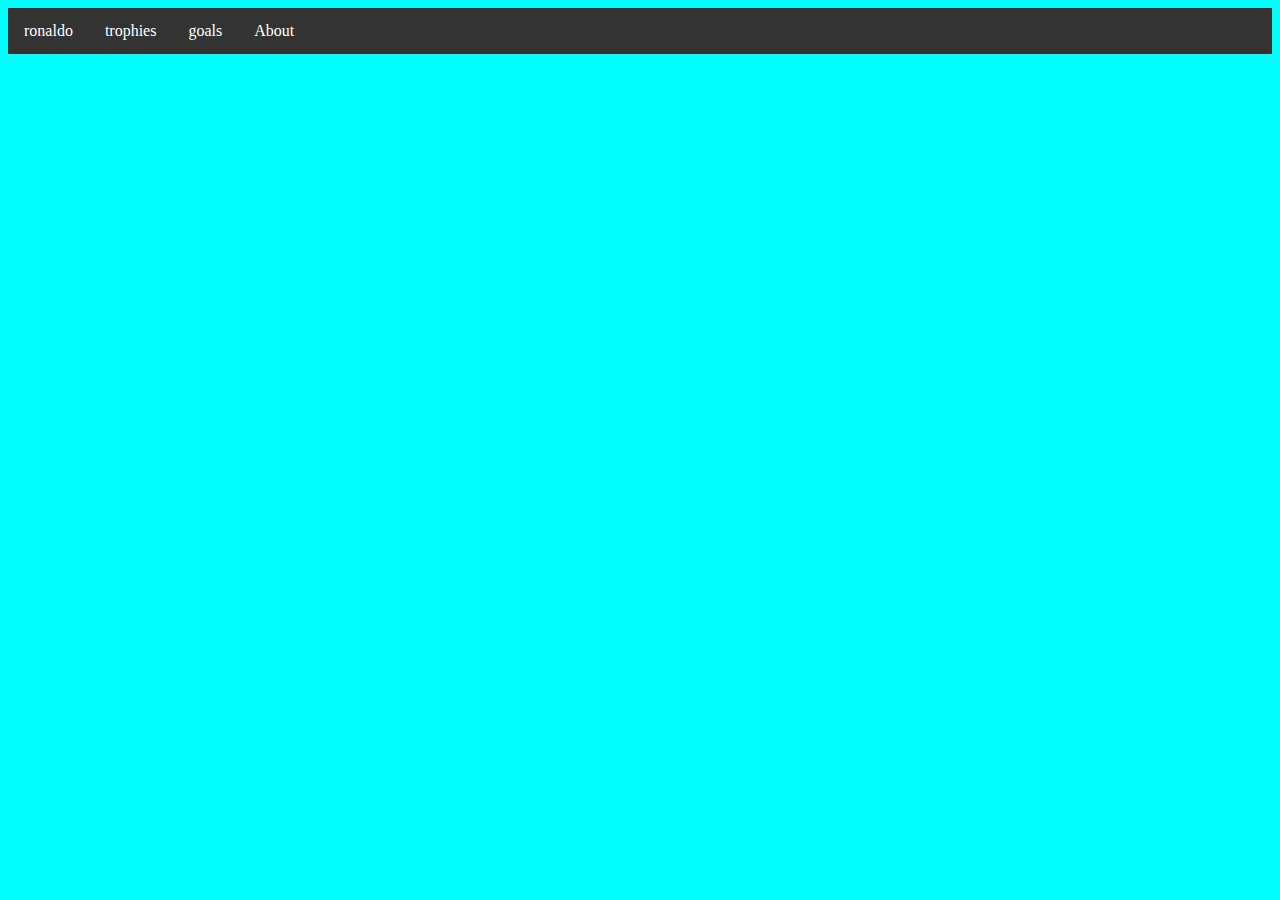
<file: goals.html>
<html>
<head>
    <link rel="stylesheet" href="style.css">
</head>

<body>

    <ul>
    <li><a class="ronaldo" href="index.html">ronaldo</a></li>
    <li><a href="trophies.html">trophies</a></li>
    <li><a href="goals.html">goals</a></li>
    <li><a href="#about">About</a></li>
  </ul>
  <iframe width="560" height="315" src="https://www.youtube.com/embed/g2fByrW2RMs" title="YouTube video player" frameborder="0" allow="accelerometer; autoplay; clipboard-write; encrypted-media; gyroscope; picture-in-picture; web-share" allowfullscreen></iframe>

  <iframe width="560" height="315" src="https://www.youtube.com/embed/WWM0l-__nOg?autoplay=1" title="YouTube video player" frameborder="0" allow="accelerometer; autoplay; clipboard-write; encrypted-media; gyroscope; picture-in-picture; web-share" allowfullscreen></iframe>







</body>









</html>
</file>
<file: style.css>
body{background-color: rgb(250, 251, 251);}
h1{color:rgb(250, 250, 255);}
h1{color: red;}
p{color:blue;}
body{background-color:aqua}
hr{background-color:blue;}
ul {
    list-style-type: none;
    margin: 0;
    padding: 0;
    overflow: hidden;
    background-color: #333;
  }
  
  li {
    float: left;
  }
  
  li a {
    display: block;
    color: white;
    text-align: center;
    padding: 14px 16px;
    text-decoration: none;
  }
  
  li a:hover {
    background-color: #111;
  }
  .li2
  {
    float: none;
  }
</file>
